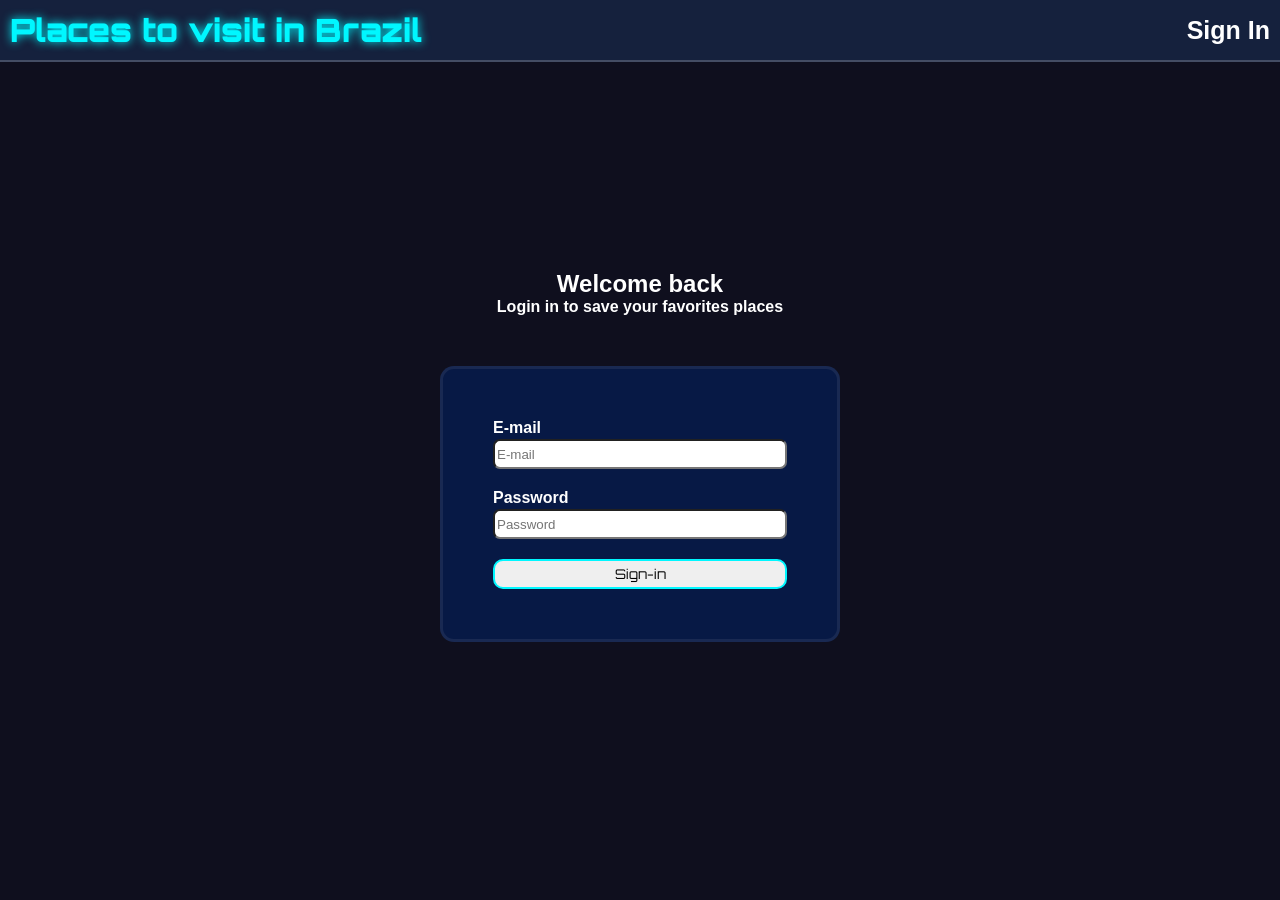
<file: HTML/sign-in.html>
﻿<!doctype html>
<html lang="en">
  <head>
    <meta charset="UTF-8" />
    <title>PVB - Login</title>
    <link rel="preconnect" href="https://fonts.googleapis.com" />
    <link rel="preconnect" href="https://fonts.gstatic.com" crossorigin />
    <link
      href="https://fonts.googleapis.com/css2?family=Montserrat:ital,wght@0,100..900;1,100..900&family=Orbitron:wght@400..900&display=swap"
      rel="stylesheet"
    />
    <link rel="stylesheet" href="../css/sign-in.css" />
  </head>
  <body>
    <header>
      <div class="logo-sign">
        <h1>Places to visit in Brazil</h1>
        <a href="sign-up.html"> Sign In </a>
      </div>
    </header>
    <main class="container">
      <div class="login-text">
        <div>
          <h2>Welcome back</h2>
        </div>
        <div>
          <p>Login in to save your favorites places</p>
        </div>
      </div>
      <div class="sign">
        <form method="post" action="../index.html" class="sign-in">
          <div class="sign-in-input">
            <label for="email">E-mail</label>
            <input
              type="email"
              id="email"
              name="email"
              placeholder="E-mail"
              required
            />
          </div>
          <div class="sign-in-input">
            <label for="password">Password</label>
            <input
              type="password"
              id="password"
              name="password"
              placeholder="Password"
              required
            />
          </div>

          <button type="submit" class="sign-in-btn">Sign-in</button>
        </form>
      </div>
    </main>
  </body>
</html>
</file>
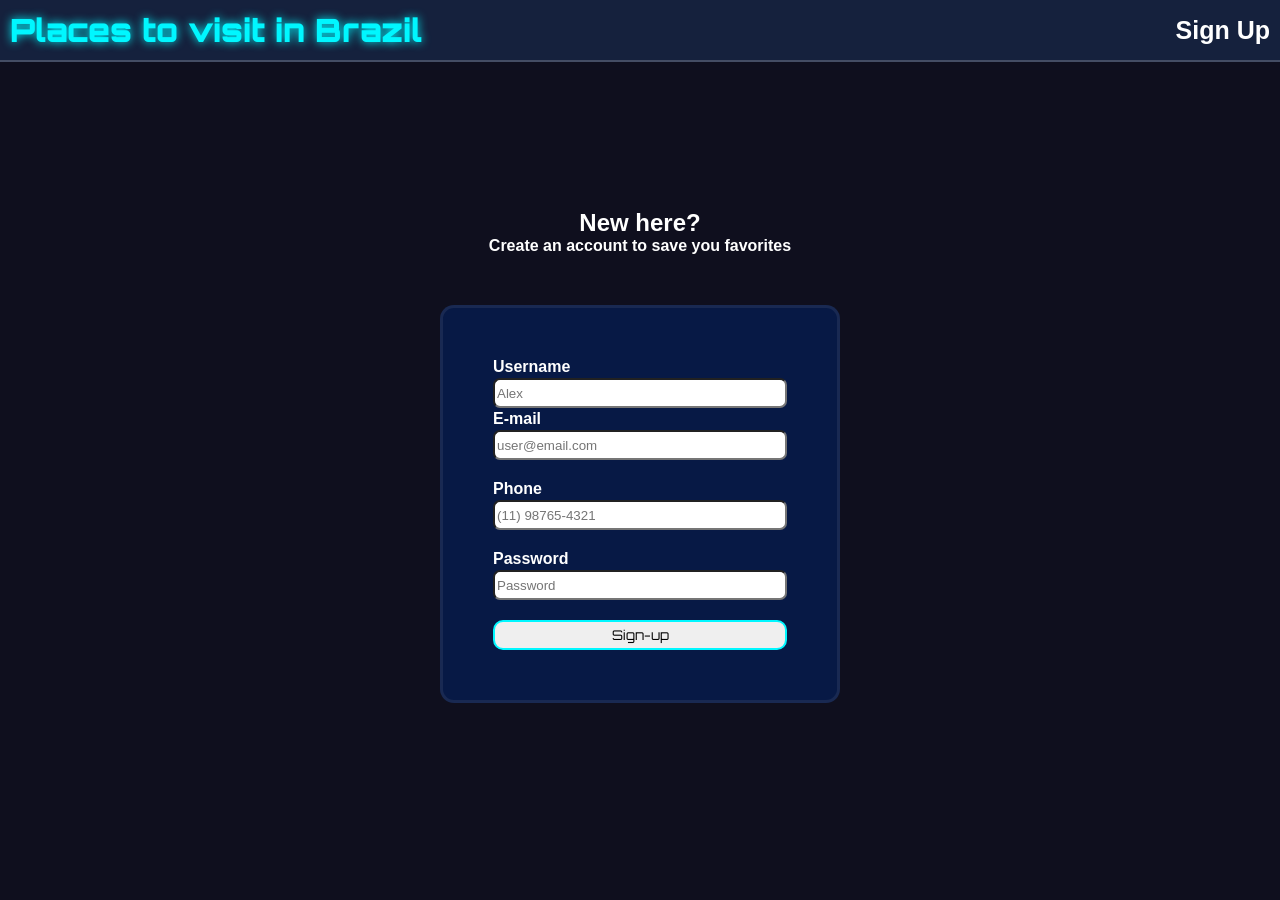
<file: HTML/sign-up.html>
﻿<!doctype html>
<html lang="en">
  <head>
    <meta charset="UTF-8" />
    <title>PVB - Register</title>
    <link rel="preconnect" href="https://fonts.googleapis.com" />
    <link rel="preconnect" href="https://fonts.gstatic.com" crossorigin />
    <link
      href="https://fonts.googleapis.com/css2?family=Montserrat:ital,wght@0,100..900;1,100..900&family=Orbitron:wght@400..900&display=swap"
      rel="stylesheet"
    />
    <link rel="stylesheet" href="../css/sign-in.css" />
  </head>
  <body>
    <header>
      <div class="logo-sign">
        <h1>Places to visit in Brazil</h1>
        <a href="sign-up.html"> Sign Up </a>
      </div>
    </header>
    <main class="container">
      <div class="login-text">
        <div>
          <h2>New here?</h2>
        </div>
        <div>
          <p>Create an account to save you favorites</p>
        </div>
      </div>
      <div class="sign">
        <form method="post" action="../index.html" class="sign-in">
          <div class="sign-in-input">
            <div class="sign-in-input">
              <label for="email">Username</label>
              <input
                type="text"
                id="name"
                name="name"
                placeholder="Alex"
                required
              />
            </div>
            <label for="email">E-mail</label>
            <input
              type="email"
              id="email"
              name="email"
              placeholder="user@email.com"
              required
            />
          </div>
          <div class="sign-in-input">
            <label for="email">Phone</label>
            <input
              type="text"
              id="phone"
              name="phone"
              placeholder="(11) 98765-4321"
              required
            />
          </div>
          <div class="sign-in-input">
            <label for="password">Password</label>
            <input
              type="password"
              id="password"
              name="password"
              placeholder="Password"
              required
            />
          </div>

          <button type="submit" class="sign-in-btn">Sign-up</button>
        </form>
      </div>
    </main>
  </body>
</html>
</file>
<file: css/sign-in.css>
﻿* {
  margin: 0;
  box-sizing: border-box;
  list-style: none;
  font-family: "Poppins", sans-serif;
  text-decoration: none;
}
body {
  height: 100vh;
  background-color: #0f0f1e;
  color: white;
  font-size: 16px;
  font-weight: 600;
  overflow: hidden;
  display: flex;
  flex-direction: column;
}
/*abaixo apenas sign-up e logo*/
header {
  background-color: hsla(219, 52%, 24%, 0.5);
  border-bottom: 2px solid hsla(0, 0%, 100%, 0.2);
}
header div a {
  color: white;
}

main {
  flex-direction: column;
}

.login-text {
  text-align: center;
}

.logo-sign {
  align-items: center;
  display: flex;
  font-size: 25px;
  justify-content: space-between;
  margin-right: 10px;
}
.logo-sign h1 {
  font-family: "Orbitron", sans-serif;
  top: 20px;
  padding: 10px;
  font-size: 2rem;
  font-weight: 900;
  color: #00f7ff;
  text-shadow: 0 0 10px rgba(0, 247, 255, 05);
}
/*abaixo apenas botao sign-in e credenciais*/
.sign-in-btn {
  font-family: "Orbitron", sans-serif;
  border: 2px solid #00f7ff;
  border-radius: 10px;
  height: 30px;
}
.sign-in-btn:hover {
  cursor: pointer;
  transform: scale(1.1);
  transition-duration: 0.4s;
}
.sign {
  display: flex;
  width: 50%;
  justify-content: center;
}
.sign form {
  background-color: rgb(7, 25, 69);
  padding: 50px;
  margin: 50px;
  gap: 20px;
  display: flex;
  flex-direction: column;
  width: 100%;
  max-width: 400px;
  border-radius: 14px;
  border: 3px solid rgba(255, 255, 255, 0.07);
}
.sign form input {
  border-radius: 7px;
  height: 30px;
}
.sign form input[type="password"] .sign form input[type="email"] {
  padding: 2px;
}

.sign-in-input {
  display: flex;
  flex-direction: column;
  gap: 2px;
}

.container {
  display: flex;
  height: 100vh;
  justify-content: center;
  align-items: center;
}
</file>
